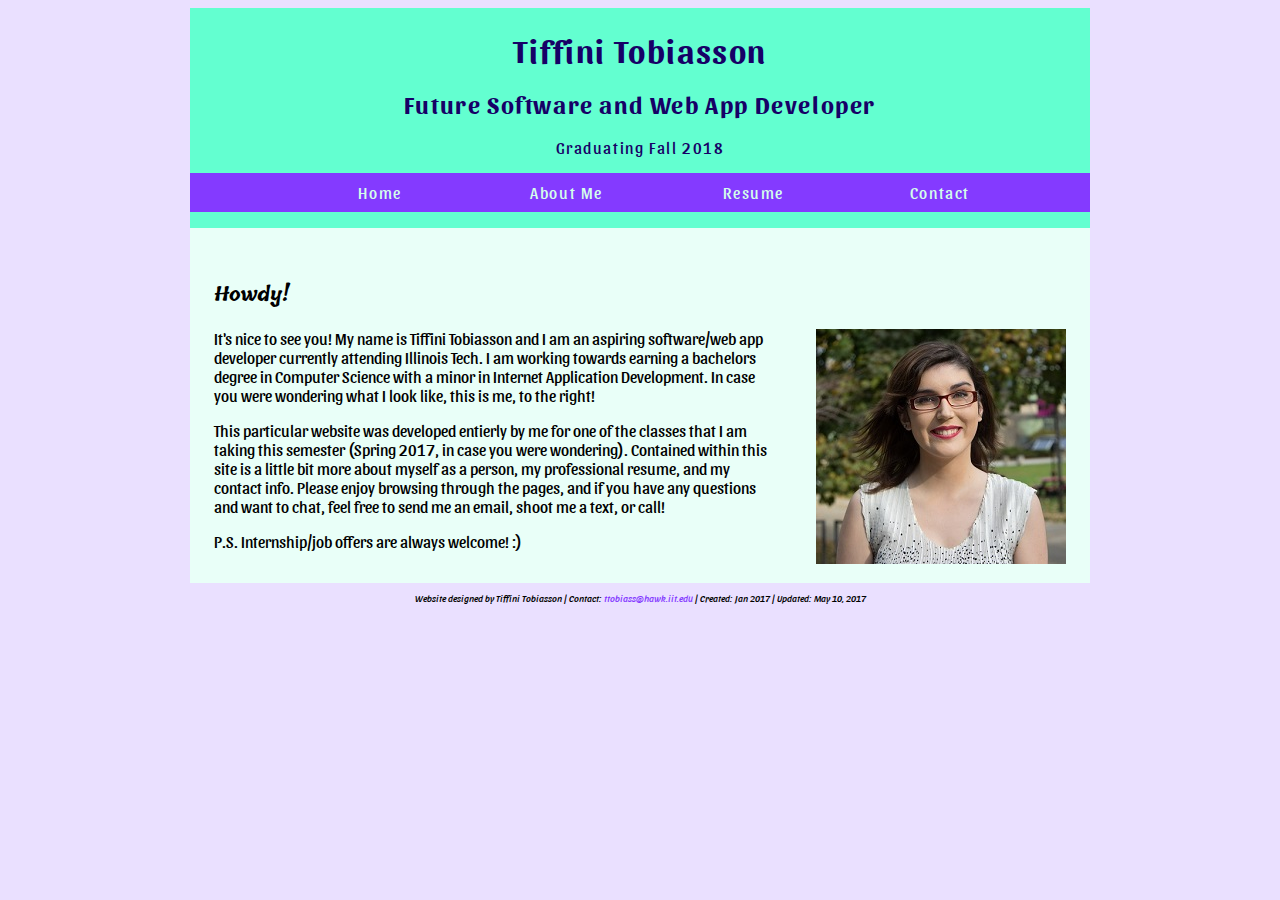
<file: index.html>
<!DOCTYPE html>
<html lang="en">
<head>
	<meta charset="UTF-8">
	<link href="https://fonts.googleapis.com/css?family=Calligraffitti|Cinzel|Sansita|Tillana|Ubuntu+Mono" rel="stylesheet">
	<link rel="stylesheet" type="text/css" href="CSS/screen.css">
	<title>Home</title>
</head>
<body>
	<div id="page">
		<header id="header">
			<h1>Tiffini Tobiasson</h1>
			<h2> Future Software and Web App Developer </h2>
			<p> Graduating Fall 2018 </p>
			<nav class="nav">
			  <ul>
				<li><a href="index.html">Home</a></li>
				<li><a href="About.html">About Me</a></li>
				<li><a href="Professional_Resume.html">Resume</a></li>
				<li><a href="Contact.html">Contact</a></li>
			  </ul>
			</nav>
		</header>

		<main id="content">
			<div class="home">
				<h3> Howdy! </h3>
				<div class="headshot"><img src="Media/headshot.jpg" alt="my headshot"></div>
				<div class="homeText">
					<p> 
						It's nice to see you! My name is Tiffini Tobiasson and I am an aspiring software/web app 
						developer currently attending Illinois Tech. I am working towards earning a bachelors degree 
						in Computer Science with a minor in Internet Application Development. In case you were 
						wondering what I look like, this is me, to the right!
					</p>
					<p>
						This particular website was developed entierly by me for one of the classes that
						I am taking this semester (Spring 2017, in case you were wondering). Contained within
						this site is a little bit more about myself as a person, my professional resume, and
						my contact info. Please enjoy browsing through the pages, and if you have any questions 
						and want to chat, feel free to send me an email, shoot me a text, or call!
					</p>
					<p>
						P.S. Internship/job offers are always welcome! :) 
					</p>
				</div>
			</div>
		</main>
	</div>
	
	<footer>
		<address>
			<p>Website designed by Tiffini Tobiasson | Contact: <a href = "mailto:ttobiass@hawk.iit.edu">ttobiass@hawk.iit.edu</a> | Created: Jan 2017 | Updated: May 10, 2017</p>
		</address>
	</footer>
</body>
</html>
</file>
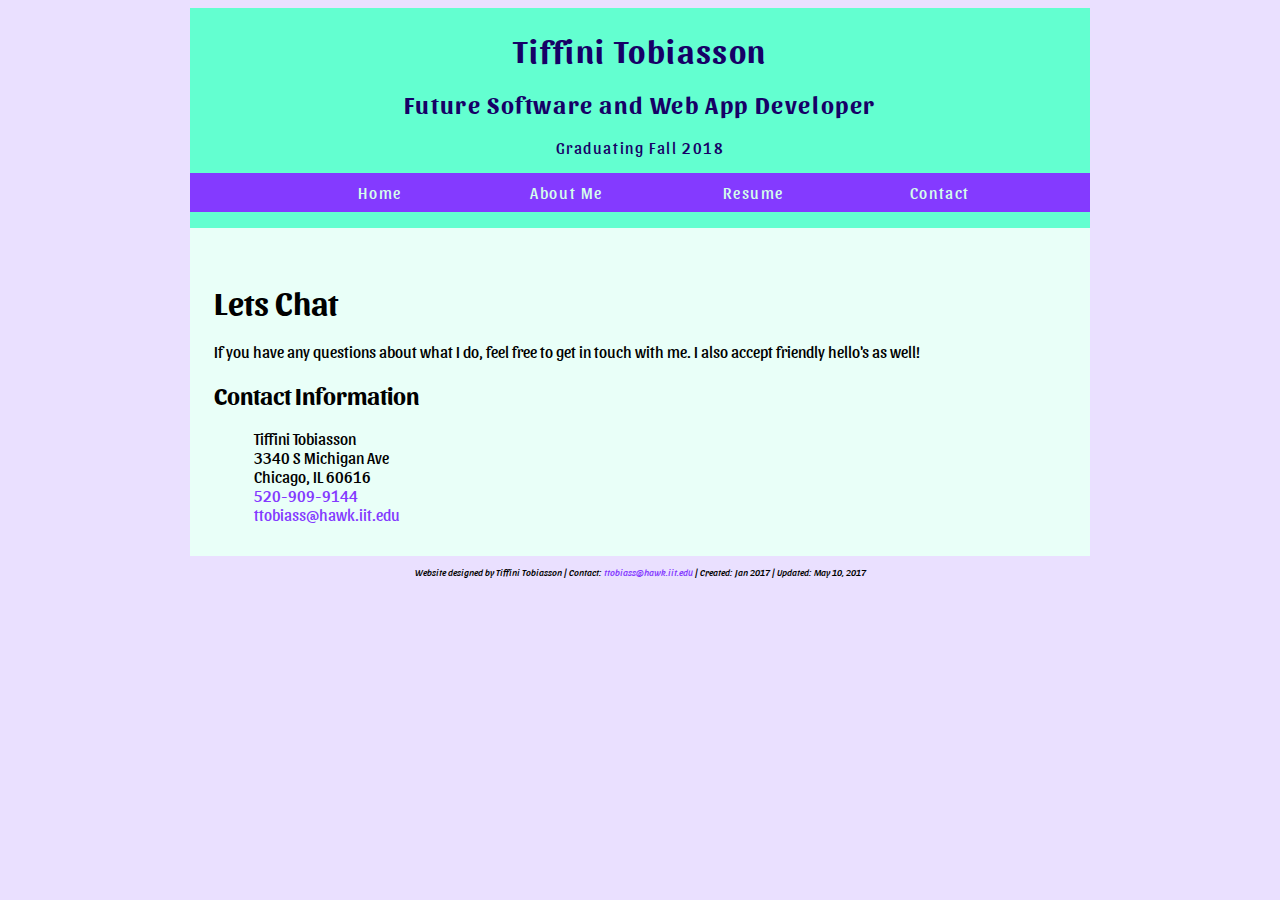
<file: Contact.html>
<!DOCTYPE html>
<html lang="en">
<head>
	<meta charset="UTF-8">
	<link href="https://fonts.googleapis.com/css?family=Calligraffitti|Cinzel|Sansita|Tillana|Ubuntu+Mono" rel="stylesheet">
	<link rel="stylesheet" type="text/css" href="CSS/screen.css">
	<title>Contact</title>
</head>
<body>
	<div id="page">
		<header id="header">
			<h1>Tiffini Tobiasson</h1>
			<h2> Future Software and Web App Developer </h2>
			<p> Graduating Fall 2018 </p>
			<nav class="nav">
			  <ul>
				<li><a href="index.html">Home</a></li>
				<li><a href="About.html">About Me</a></li>
				<li><a href="Professional_Resume.html">Resume</a></li>
				<li><a href="Contact.html">Contact</a></li>
			  </ul>
			</nav>
		</header>
		<main id="content">
			<h1> Lets Chat </h1>
			<p> If you have any questions about what I do, feel free to get in touch with me. I also accept friendly hello's as well! </p>

			<div class="contact">
				<h2> Contact Information </h2>
				<ul>
					<li> Tiffini Tobiasson </li>
					<li> 3340 S Michigan Ave </li>
					<li> Chicago, IL 60616 </li>
					<li><a href="tel:520-909-9144" id="contact-phone">520-909-9144</a></li>
					<li><a href="mailto:ttobiass@hawk.iit.edu" id="contact-email">ttobiass@hawk.iit.edu</a></li>
				</ul>
			</div>
		</main>
	
		<footer>
			<address>
				<p>Website designed by Tiffini Tobiasson | Contact: <a href = "mailto:ttobiass@hawk.iit.edu">ttobiass@hawk.iit.edu</a> | Created: Jan 2017 | Updated: May 10, 2017</p>
			</address>
		</footer>
	</div>
</body>
</html>
</file>
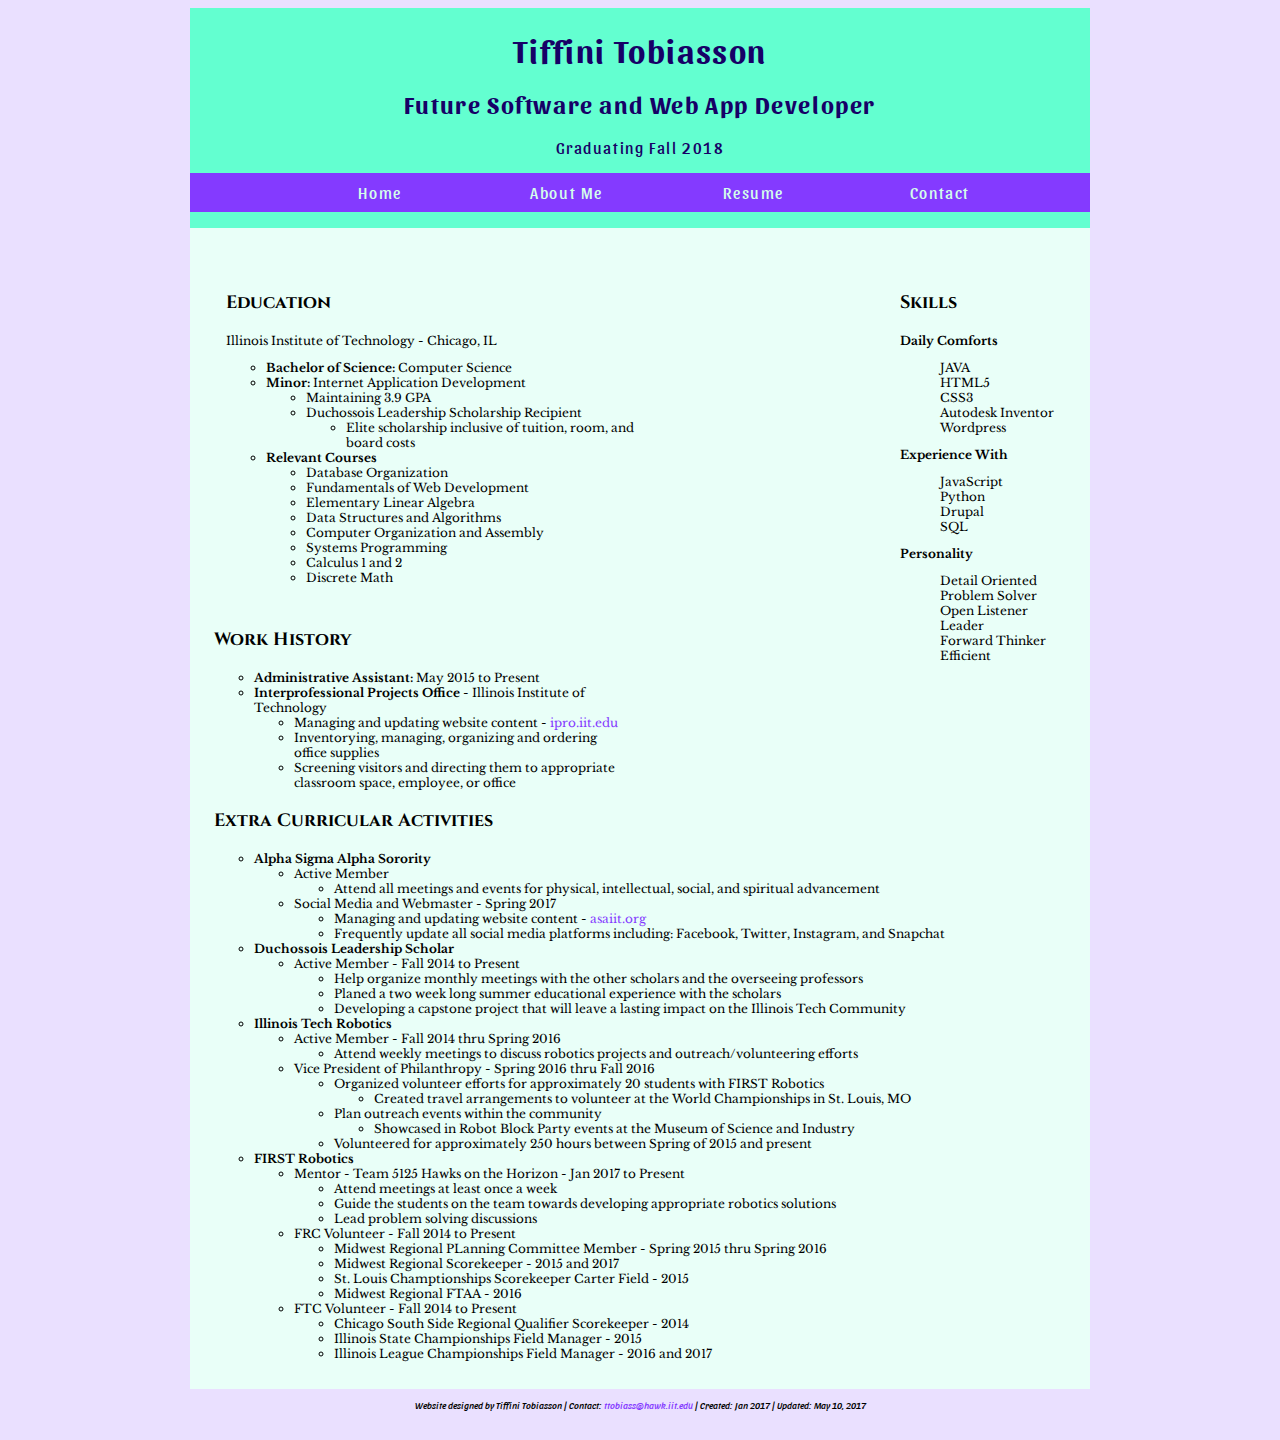
<file: Professional_Resume.html>
<!DOCTYPE html>
<html lang="en">
<head>
	<meta charset="UTF-8">
	<link href="https://fonts.googleapis.com/css?family=Calligraffitti|Cinzel|Libre+Baskerville|Sansita|Tillana|Ubuntu+Mono" rel="stylesheet">
	<link rel="stylesheet" type="text/css" href="CSS/screen.css">
	<title>Resume</title>
</head>
<body>
	<div id="page">
		<header id="header">
			<h1>Tiffini Tobiasson</h1>
			<h2> Future Software and Web App Developer </h2>
			<p> Graduating Fall 2018 </p>
			<nav class="nav">
			  <ul>
				<li><a href="index.html">Home</a></li>
				<li><a href="About.html">About Me</a></li>
				<li><a href="Professional_Resume.html">Resume</a></li>
				<li><a href="Contact.html">Contact</a></li>
			  </ul>
			</nav>
		</header>

		<main id="content">
			<div class="resume">
				<div class="skills">
					<h3>Skills</h3>
					<p><strong>Daily Comforts</strong></p>
					<ul>
						<li>JAVA</li>
						<li>HTML5</li>
						<li>CSS3</li>
						<li>Autodesk Inventor</li>
						<li>Wordpress</li>
					</ul>
					<p><strong>Experience With</strong></p>
					<ul>
						<li>JavaScript</li>
						<li>Python</li>
						<li>Drupal</li>
						<li>SQL</li>
					</ul>
					<p><strong>Personality</strong></p>
					<ul>
						<li>Detail Oriented</li>
						<li>Problem Solver</li>
						<li>Open Listener</li>
						<li>Leader</li>
						<li>Forward Thinker</li>
						<li>Efficient</li>
					</ul>
				</div>

				<div class="education">
					<h3> Education </h3>
					<p> Illinois Institute of Technology - Chicago, IL </p>
					<ul>
						<li><strong>Bachelor of Science:</strong> Computer Science</li>
						<li><strong>Minor:</strong> Internet Application Development
							<ul>
								<li>Maintaining 3.9 GPA</li>
								<li>Duchossois Leadership Scholarship Recipient
									<ul>
										<li>Elite scholarship inclusive of tuition, room, and board costs</li>
									</ul></li>
							</ul></li>
						<li><strong>Relevant Courses</strong>
						<ul>
							<li>Database Organization</li>
							<li>Fundamentals of Web Development</li>
							<li>Elementary Linear Algebra</li>
							<li>Data Structures and Algorithms</li>
							<li>Computer Organization and Assembly</li>
							<li>Systems Programming</li>
							<li>Calculus 1 and 2</li>
							<li>Discrete Math</li>
						</ul></li>
					</ul>
				</div>

				<div class="work">
					<h3>Work History</h3>
					<ul>
						<li><strong>Administrative Assistant:</strong>  May 2015 to Present</li>
						<li><strong>Interprofessional Projects Office</strong> - Illinois Institute of Technology
							<ul>
								<li>Managing and updating website content - <a href="ipro.iit.edu">ipro.iit.edu</a></li>
								<li>Inventorying, managing, organizing and ordering office supplies</li>
								<li>Screening visitors and directing them to appropriate classroom space, employee, or office</li>
							</ul></li>
					</ul>
				</div>

				<div class="extra">
					<h3>Extra Curricular Activities</h3>
					<ul>
						<li><strong>Alpha Sigma Alpha Sorority</strong>
							<ul>
								<li>Active Member
									<ul>
										<li>Attend all meetings and events for physical, intellectual, social, and spiritual advancement</li>
									</ul>
								</li>
								<li>Social Media and Webmaster - Spring 2017
									<ul>
										<li>Managing and updating website content - <a href="asaiit.org"> asaiit.org</a></li>
										<li>Frequently update all social media platforms including: Facebook, Twitter, Instagram, and Snapchat</li>
									</ul>
								</li>
							</ul>
						</li>
						<li><strong>Duchossois Leadership Scholar</strong>
							<ul>
								<li>Active Member - Fall 2014 to Present
									<ul>
										<li>Help organize monthly meetings with the other scholars and the overseeing professors</li>
										<li>Planed a two week long summer educational experience with the scholars</li>
										<li>Developing a capstone project that will leave a lasting impact on the Illinois Tech Community</li>
									</ul>
								</li>
							</ul>
						</li>
						<li><strong>Illinois Tech Robotics</strong>
							<ul>
								<li>Active Member - Fall 2014 thru Spring 2016
									<ul>
										<li>Attend weekly meetings to discuss robotics projects and outreach/volunteering efforts</li>
									</ul>
								</li>
								<li>Vice President of Philanthropy - Spring 2016 thru Fall 2016
									<ul>
										<li>Organized volunteer efforts for approximately 20 students with FIRST Robotics
											<ul>
												<li>Created travel arrangements to volunteer at the World Championships in St. Louis, MO</li>
											</ul>
										</li>
										<li>Plan outreach events within the community
											<ul>
												<li>Showcased in Robot Block Party events at the Museum of Science and Industry</li>
											</ul>
										</li>
										<li>Volunteered for approximately 250 hours between Spring of 2015 and present</li>
									</ul>
								</li>
							</ul>
						</li>
						<li><strong>FIRST Robotics</strong>
							<ul>
								<li>Mentor - Team 5125 Hawks on the Horizon - Jan 2017 to Present
									<ul>
										<li>Attend meetings at least once a week</li>
										<li>Guide the students on the team towards developing appropriate robotics solutions</li>
										<li>Lead problem solving discussions</li>
									</ul>
								</li>
								<li>FRC Volunteer - Fall 2014 to Present
									<ul>
										<li>Midwest Regional PLanning Committee Member - Spring 2015 thru Spring 2016</li>
										<li>Midwest Regional Scorekeeper - 2015 and 2017</li>
										<li>St. Louis Champtionships Scorekeeper Carter Field - 2015</li>
										<li>Midwest Regional FTAA - 2016</li>
									</ul>
								</li>
								<li>FTC Volunteer - Fall 2014 to Present 
									<ul>
										<li>Chicago South Side Regional Qualifier Scorekeeper - 2014</li>
										<li>Illinois State Championships Field Manager - 2015</li>
										<li>Illinois League Championships Field Manager - 2016 and 2017</li>
									</ul>
								</li>		
							</ul>
						</li>
					</ul>
				</div>
			</div>
		</main>
		
		<footer>
			<address>
				<p>Website designed by Tiffini Tobiasson | Contact: <a href = "mailto:ttobiass@hawk.iit.edu">ttobiass@hawk.iit.edu</a> | Created: Jan 2017 | Updated: May 10, 2017</p>
			</address>
		</footer>
	</div>
</body>
</html>
</file>
<file: CSS/screen.css>
/* Overall Page formatting */
#page
{
	height: 100%; 
	max-width: 56.250em; 
	margin: auto;
}

/* Main Styling */

body
{
	padding: 0.75em; 
	padding-top: 0;
	font-family: 'Sansita', sans-serif;
	font-size: 1em;         
	background-color: #EAE0FF;
}

header
{
	padding: 0.01em;  
	background-color: #63FFD0;
	font-family: 'Sansita', sans-serif;
	color: #160066;
	text-align: center;
	letter-spacing: 0.1em;
}

nav{
	width: 100%;
	top: 0;
	left: 0;
}

main
{
	background-color: #E9FFF8;
	padding: 1.5em;
	padding-top: 2em;
	padding-bottom: 1em;
}

footer
{
	font-size: 0.6em;
	text-align: center;
}

strong
{
	font-weight: 800;
}

/* Navigation Specific Styling */
.nav
{
  margin-left: 0;
  padding-bottom: 0;
  background-color: #843AFF;
}
.nav li
{
  display:inline-block; /* this makes your list elements show up in 1 row*/
  width: 20%;
  list-style-type: none;
  padding: 0.6315789474em 0.3157894737em; /* ~ 12px 6px @ 19px/em */
}

.nav a 
{
  text-align: center;
  line-height: 1;
  color: #D4FFEB;
}

/* Hyperlinks & Lists */

a
{
	color: #843AFF;
	text-decoration: none;
}

a:hover
{
	color: #56C2A1;
	text-decoration: none;
}

ul li
{
	list-style: circle;
}

/* Home Specific */
.headshot
{
	float: right;
}

.home
{
	height: 100%; 
	max-width: 56.250em; 
	margin: auto;
}

.home h3
{
	font-family: 'Tillana', cursive;
}

.homeText { width: 65%; }

/* About Specific */
.about h2
{
	font-family: 'Ubuntu Mono', monospace;
}

.about li
{
	float: left;
	width: 33%;
	padding-bottom: 0;
}
.samf15
{
	float:right;
	font-family: 'Calligraffitti', cursive;
}

.ssmf15
{
	padding: 0.1em;
	font-family: 'Calligraffitti', cursive;
}

.samf16
{
	float:right;
	font-family: 'Calligraffitti', cursive;
}

.edc16 
{
	font-family: 'Calligraffitti', cursive;
}

#map 
{
	height: 500px;
	width: 700px;
	background-color: #ccc;
	text-align: center;
	margin: 0 auto 0 auto;
}

/* Resume Specific */
.resume
{
	font-family: 'Libre Baskerville', serif;
	font-size: 0.75em;
}

.resume h3
{
	font-family: 'Cinzel', serif;
	font-size: 1.5em
}


.skills
{
	float: right;
	padding: 1em;
}

.skills li
{
	list-style-type: none;
}

.skills h3
{
	font-family: 'Cinzel', serif;
}

.education 
{
	list-style-type: none;
	width: 34.375em;
	padding: 1em;
}

.education h3
{
	font-family: 'Cinzel', serif;
}

.work 
{
	list-style-type: none;
	width: 34.375em;
}

.work h3
{
	font-family: 'Cinzel', serif;
}

.extra 
{
	list-style-type: none;
}

.extra h3
{
	font-family: 'Cinzel', serif;
}

/* Contact Specific */
.contact li
{
	list-style-type: none;
}
</file>
